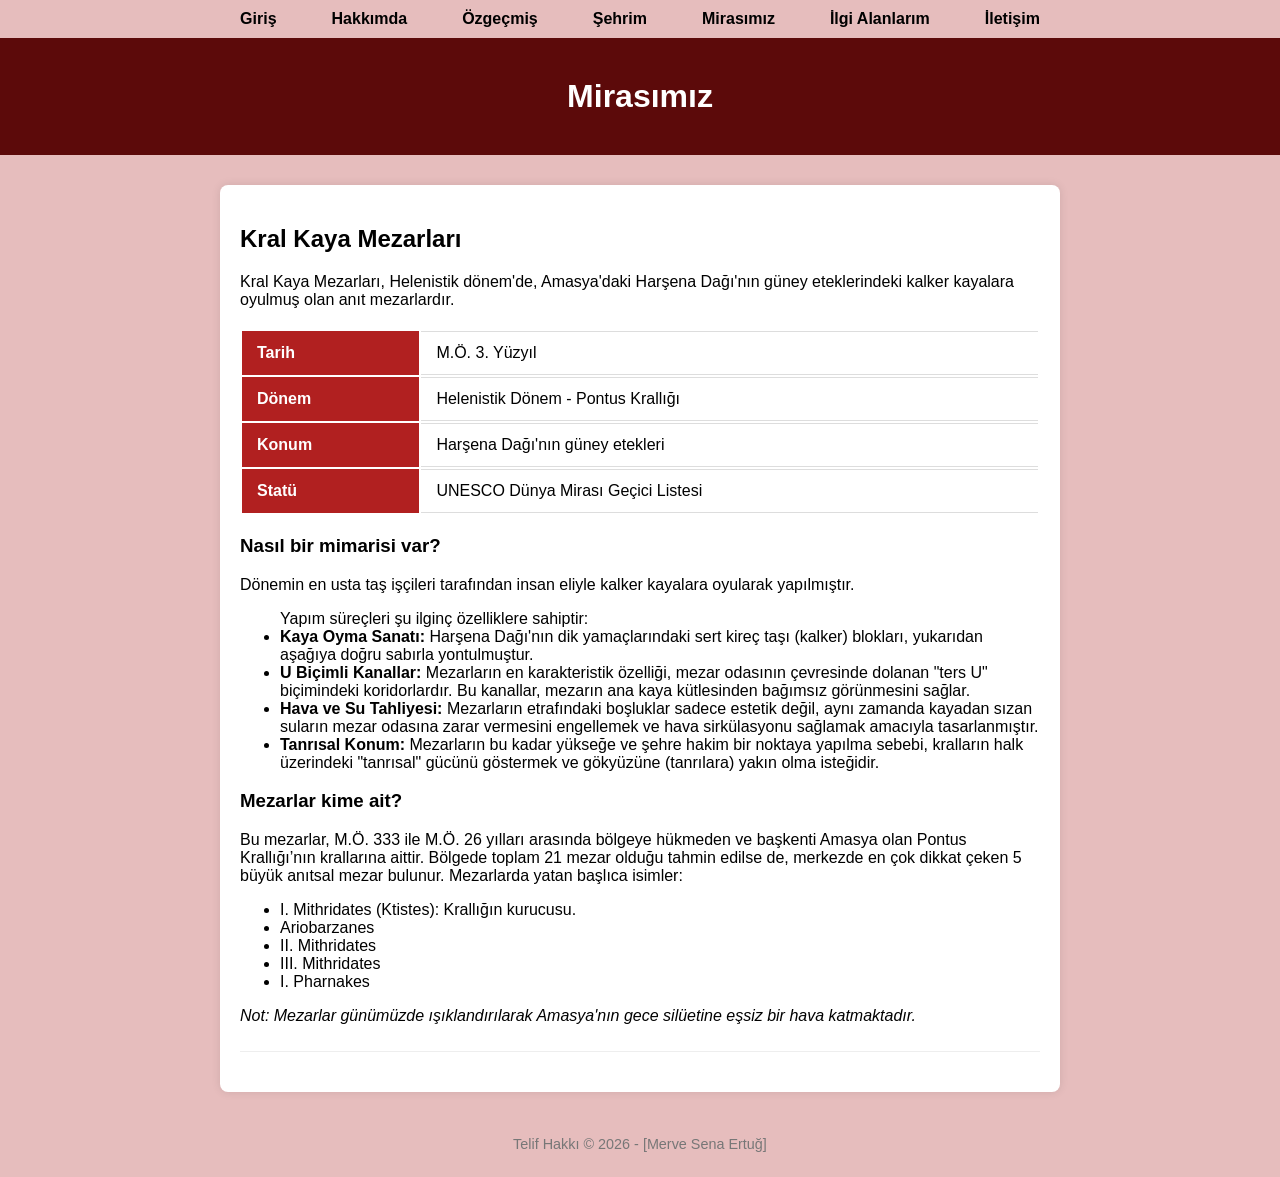
<file: mirasimiz.html>
﻿<!DOCTYPE html>

<html lang="en" xmlns="http://www.w3.org/1999/xhtml">
<head>
    <meta charset="utf-8" />
    <title>Mirasımız</title>
    <link rel="stylesheet" href="style.css">
</head>
<body class="body-mirasimiz">
    <nav class="navbar">
        <ul class="nav-links">
            <li><a href="login.php" class="nav-btn">Giriş</a></li>
            <li><a href="index.html" class="nav-btn">Hakkımda</a></li>
            <li><a href="ozgecmis.html" class="nav-btn">Özgeçmiş</a></li>
            <li><a href="sehrim.html" class="nav-btn">Şehrim</a></li>
            <li><a href="mirasimiz.html" class="nav-btn">Mirasımız</a></li>
            <li><a href="ilgialanlarim.html" class="nav-btn">İlgi Alanlarım</a></li>
            <li><a href="iletisim.html" class="nav-btn">İletişim</a></li>
        </ul>
    </nav>

    <header class="header-mirasimiz">
        <h1>Mirasımız</h1>
    </header>
    <main>
        <section id="mirasimiz-kralkayamezarlari">
            <h2>Kral Kaya Mezarları</h2>
            <article>
                <p>
                    Kral Kaya Mezarları, Helenistik dönem'de, Amasya'daki Harşena Dağı'nın
                    güney eteklerindeki kalker kayalara oyulmuş olan anıt mezarlardır.
                </p>
                <table class="table-mirasimiz">
                    <tr>
                        <th>Tarih</th>
                        <td>M.Ö. 3. Yüzyıl</td>
                    </tr>
                    <tr>
                        <th>Dönem</th>
                        <td>Helenistik Dönem - Pontus Krallığı</td>
                    </tr>
                    <tr>
                        <th>Konum</th>
                        <td>Harşena Dağı'nın güney etekleri</td>
                    </tr>
                    <tr>
                        <th>Statü</th>
                        <td>UNESCO Dünya Mirası Geçici Listesi</td>
                    </tr>
                </table>
                <h3>Nasıl bir mimarisi var?</h3>
                Dönemin en usta taş işçileri tarafından insan eliyle kalker kayalara oyularak yapılmıştır.
                <ul>
                    Yapım süreçleri şu ilginç özelliklere sahiptir:
                    <li>
                        <b>Kaya Oyma Sanatı:</b> Harşena Dağı'nın dik yamaçlarındaki sert kireç taşı (kalker) blokları,
                        yukarıdan aşağıya doğru sabırla yontulmuştur.
                    </li>
                    <li>
                        <b>U Biçimli Kanallar:</b> Mezarların en karakteristik özelliği, mezar odasının çevresinde dolanan
                        "ters U" biçimindeki koridorlardır. Bu kanallar, mezarın ana kaya kütlesinden bağımsız görünmesini sağlar.
                    </li>
                    <li>
                        <b>Hava ve Su Tahliyesi:</b> Mezarların etrafındaki boşluklar sadece estetik değil,
                        aynı zamanda kayadan sızan suların mezar odasına zarar vermesini engellemek
                        ve hava sirkülasyonu sağlamak amacıyla tasarlanmıştır.
                    </li>
                    <li>
                        <b>Tanrısal Konum:</b> Mezarların bu kadar yükseğe ve şehre hakim bir noktaya yapılma sebebi,
                        kralların halk üzerindeki "tanrısal" gücünü göstermek ve gökyüzüne (tanrılara) yakın olma isteğidir.
                    </li>
                </ul>
                <h3>Mezarlar kime ait?</h3>
                Bu mezarlar, M.Ö. 333 ile M.Ö. 26 yılları arasında bölgeye hükmeden ve
                başkenti Amasya olan Pontus Krallığı’nın krallarına aittir. Bölgede
                toplam 21 mezar olduğu tahmin edilse de, merkezde en çok dikkat çeken 5 büyük anıtsal mezar bulunur.
                Mezarlarda yatan başlıca isimler:
                <ul>
                <li> I. Mithridates (Ktistes): Krallığın kurucusu. </li>
                <li> Ariobarzanes </li>
                <li> II. Mithridates </li>
                <li> III. Mithridates </li>
                <li> I. Pharnakes </li>
                </ul>
                <aside>
                    <p><i>Not: Mezarlar günümüzde ışıklandırılarak Amasya'nın gece silüetine eşsiz bir hava katmaktadır.</i></p>
                </aside>
            </article>
        </section>
    </main>

    <footer>
        <p>Telif Hakkı &copy; 2026 - [Merve Sena Ertuğ]</p>
    </footer>

</body>
    </html>
</file>
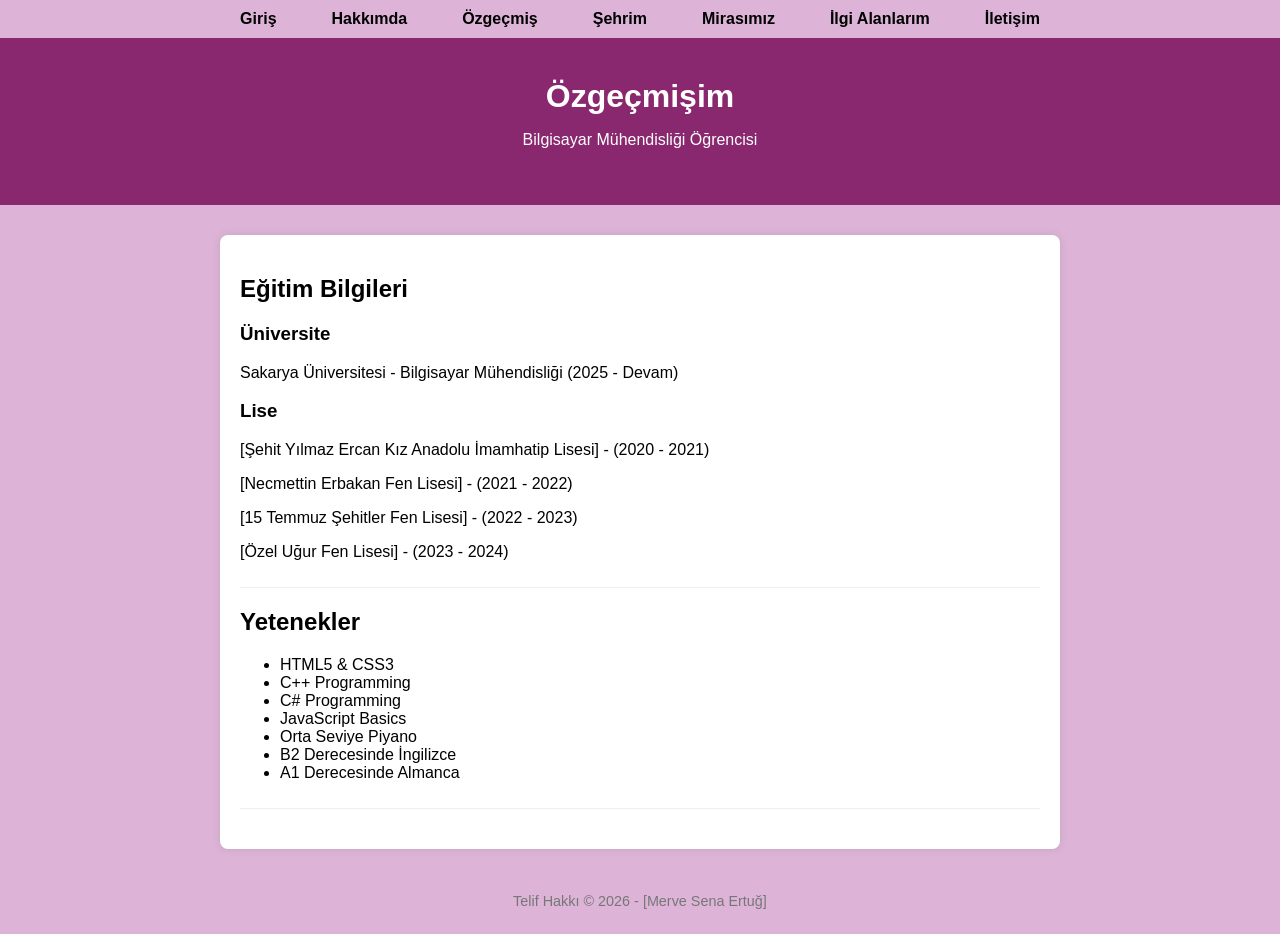
<file: ozgecmis.html>
﻿<!DOCTYPE html>
<html lang="tr">
<head>
    <meta charset="UTF-8">
    <title>Özgeçmiş - CV</title>
    <link rel="stylesheet" href="style.css">
</head>
<body class="body-ozgecmis">
    <nav class="navbar">
        <ul class="nav-links">
            <li><a href="login.php" class="nav-btn">Giriş</a></li>
            <li><a href="index.html" class="nav-btn">Hakkımda</a></li>
            <li><a href="ozgecmis.html" class="nav-btn">Özgeçmiş</a></li>
            <li><a href="sehrim.html" class="nav-btn">Şehrim</a></li>
            <li><a href="mirasimiz.html" class="nav-btn">Mirasımız</a></li>
            <li><a href="ilgialanlarim.html" class="nav-btn">İlgi Alanlarım</a></li>
            <li><a href="iletisim.html" class="nav-btn">İletişim</a></li>
        </ul>
    </nav>
    <header class="header-ozgecmis">
        <h1>Özgeçmişim</h1>
        <p>Bilgisayar Mühendisliği Öğrencisi</p>
    </header>

    <main>
        <section id="egitim">
            <h2>Eğitim Bilgileri</h2>

            <article>
                <h3>Üniversite</h3>
                <p>Sakarya Üniversitesi - Bilgisayar Mühendisliği (2025 - Devam)</p>
            </article>

            <article>
                <h3>Lise</h3>
                <p>[Şehit Yılmaz Ercan Kız Anadolu İmamhatip Lisesi] - (2020 - 2021)</p>
                <p>[Necmettin Erbakan Fen Lisesi] - (2021 - 2022) </p>
                <p>[15 Temmuz Şehitler Fen Lisesi] - (2022 - 2023) </p>
                <p>[Özel Uğur Fen Lisesi] - (2023 - 2024) </p>
            </article>
        </section>

        <section id="yetenekler">
            <h2>Yetenekler</h2>
            <ul>
                <li>HTML5 & CSS3</li>
                <li>C++ Programming</li>
                <li>C# Programming</li>
                <li>JavaScript Basics</li>
                <li>Orta Seviye Piyano</li>
                <li>B2 Derecesinde İngilizce</li>
                <li>A1 Derecesinde Almanca</li>
            </ul>
        </section>
    </main>

    <footer>
        <p>Telif Hakkı &copy; 2026 - [Merve Sena Ertuğ]</p>
    </footer>

</body>
</html>
</file>
<file: style.css>
﻿/* Genel Ayarlar */
body {
    margin: 0;
    padding: 0;
    font-family: Arial, sans-serif;
    background-color: #f4f4f4;
}
/* Ortak Header Özellikleri */
header {
    color: white;
    padding: 40px 20px;
    margin-bottom: 30px;
    text-align: center;
}

/* Header içindeki yazı ayarı */
header h1 {
    margin: 0;
    padding: 0;
    display: block;
    width: 100%;
    color: #ffffff !important;
}
/* İçerik Alanı */
main {
    max-width: 800px;
    margin: 20px auto;
    background: white;
    padding: 20px;
    border-radius: 8px;
    box-shadow: 0 0 10px rgba(0,0,0,0.1);
}

section {
    margin-bottom: 20px;
    border-bottom: 1px solid #eee;
    padding-bottom: 10px;
}

footer { 
    text-align: center;
    padding: 10px;
    color: #777;
    font-size: 0.9rem;
}
.nav-links {
    display: flex; /* Elemanları yan yana dizer */
    list-style: none; /* Noktaları kaldırır */
    padding: 0;
    margin: 0;
    gap: 15px; /* Butonlar arasındaki boşluğu ayarlar */
    justify-content: center;
}

.nav-btn {
    text-decoration: none; /* Alt çizgiyi kaldırır */
    padding: 10px 20px; /* Buton iç boşluğu */
    background-color: ; /* Buton rengi */
    color: black; /* Yazı rengi */
    font-weight: bold;
    border-radius: 5px; /* Köşeleri yuvarla */
    transition: 0.3s; /* Geçiş efekti hızı */
    display: inline-block;
}

    /* Mouse ile üzerine gelince */
    .nav-btn:hover {
        background-color: #dddddd; /* Renk biraz koyulaşsın */
        transform: translateY(-2px); /* Hafif yukarı zıplasın */
    }

/* Özgeçmişim Sayfası */
.body-ozgecmis {
    background-color: #ddb4d7;
}

/* Mirasımız Sayfası */
.header-mirasimiz {
    background-color: #5c0a0a !important; /* bordo */
}
.header-ozgecmis {
    background-color: #89276f !important; /* sarı */
}
.body-mirasimiz {
    background-color: #e6bdbd;
}
.table-mirasimiz {
    width: 100%; /* Sayfayı kaplaması için */
    margin: 20px 0;
    font-family: sans-serif;
    min-width: 400px;
}
 .table-mirasimiz th {
        background-color: #b12020; /* kırmızı bir başlık */
        color: #ffffff; /* beyaz yazı */
        text-align: left;
        padding: 12px 15px;
}
    .table-mirasimiz td {
        padding: 12px 15px;
        border-top: 1px solid #dddddd;
        border-bottom: 1px solid #dddddd;
    }
 .table-mirasimiz tr:hover {
        background-color: #f5f5f5;
}


/* Şehrim Sayfası */
.header-sehrim {
    background-color: #217626 !important; /* koyu yeşil */
}
.body-sehrim {
    background-color: #badbbb;
}
.slider {
    width: 100%;
    max-width: 700px;
    margin: 20px auto;
    text-align: center;
}

.slides {
    display: flex;
    overflow-x: auto;
    scroll-snap-type: x mandatory;
    scroll-behavior: smooth;
    border: 5px solid #fff;
    box-shadow: 0 0 15px rgba(0,0,0,0,0.2);
}

    .slides img {
        width: 100%;
        flex-shrink: 0;
        scroll-snap-align: start;
    }

    .slides::-webkit-scrollbar {
        display: none;
    }

/* Slider Butonları */
.slider-nav {
    display: flex;
    justify-content: center;
    margin-top: 10px;
}

    .slider-nav a {
        width: 30px;
        height: 30px;
        background: #2c3e50;
        color: white;
        text-decoration: none;
        margin: 0 5px;
        display: flex;
        align-items: center;
        justify-content: center;
        border-radius: 50%;
        transition: 0.3s;
    }

        .slider-nav a:hover {
            background: #3498db;
        }

/*Hakkımda sayfası ayarı*/
.header-index {
    background-color: #571c5e !important; /* morumsu */
}
.body-hakkimda {
    background-color: #c2a7d1 /* lila */
}
.aktivite-kutusu {
    display: flex;
    text-align: center;
    align-items: center; /* Dikeyde (aşağı-yukarı) tam ortalar */
    justify-content: center; /*Her şey ortada */
    gap: 30px; /* Fotoğraf ve yazı arasına biraz nefes aldırır */
    margin-top: 20px; /* Üstteki başlıkla arasını açar */
    margin-bottom: 50px;
}

    .aktivite-kutusu p {
        width: 350px;
        text-align: center;
        margin: 0;
    }

    .aktivite-kutusu img {
        width: 300px;
        height: 200px;
        object-fit: cover;
        border-radius: 10px; /* Köşeleri hafif yuvarlar */
    }

    /* Giriş sayfası ayarları */
    .body-login {
        margin: 0;
        padding: 0;
        font-family: 'Segoe UI', Tahoma, Geneva, Verdana, sans-serif;
        background-color: #94bcc5; /* çok çok açık mavi mint gibi */
        display: flex;
        justify-content: center;
        align-items: center;
        height: 100vh; /* vh ekran yüksekliğine göre referans uzunluğu ayarlamak için */
    }
    .body-login .login-box {
            background: #ffffff;
            padding: 40px;
            border-radius: 12px;
            box-shadow: 0 8px 24px rgba(0,0,0,0.1);
            width: 100%;
            max-width: 400px;
    }
        .body-login h2 {
            text-align: center;
            margin-bottom: 30px;
            color: #1c1e21;
        }
        .body-login .input-group { /* Giriş yazılarının arasındaki boşluk */
            margin-bottom: 20px;
        }
        .body-login label {
            display: block;
            margin-bottom: 8px;
            font-weight: 600;
            color: #4b4f56;
        }
        .body-login input {
            width: 100%;
            padding: 12px;
            border: 1px solid #dddfe2;
            border-radius: 6px;
            box-sizing: border-box; /* Padding'in genişliği bozmasını önler */
            font-size: 16px;
        }
            .body-login input:focus {
                outline: none;
                border-color: #1877f2;
                box-shadow: 0 0 0 2px #e7f3ff;
            }

    /* Buton tasarımı */
        .body-login button {
            width: 100%;
            padding: 12px;
            background-color: #1877f2;
            color: white;
            border: none;
            border-radius: 6px;
            font-size: 18px;
            font-weight: bold;
            cursor: pointer;
            transition: background-color 0.2s;
        }

            .body-login button:hover {
                background-color: #166fe5;
            }

    /* Kırmızı hata mesajı kutusu */
        .body-login .error-msg {
            background-color: #ffebe9;
            color: #d93025;
            padding: 10px;
            border-radius: 6px;
            border: 1px solid rgba(217, 48, 37, 0.2);
            margin-bottom: 20px;
            text-align: center;
            font-size: 14px;
        }
    .success-msg {
        background-color: #d4edda;
        color: #155724;
        padding: 20px;
        border-radius: 8px;
        text-align: center;
        font-size: 18px;
        font-weight: bold;
        border: 1px solid #c3e6cb;
        animation: fadeIn 0.5s ease-in-out; /* Hafif bir belirme efekti */
    }

    .success-msg span {
        display: block;
        font-size: 14px;
        font-weight: normal;
        margin-top: 10px;
        color: #155724;
    }

    @keyframes fadeIn {
        from {
            opacity: 0;
            transform: translateY(-10px);
    }

        to {
            opacity: 1;
            transform: translateY(0);
    }
}
/* İletişim Sayfasına Özel Tasarım */
.header-iletisim {
    background-color: #d28020 !important; /* turuncu */
}
.body-iletisim {
    background-color: #d8bfa5;
}

.iletisim-wrapper {
    background: #ffffff;
    padding: 30px;
    border-radius: 12px;
    box-shadow: 0 10px 25px rgba(0,0,0,0.05);
    max-width: 500px;
    margin: 50px auto;
}

.iletisim-baslik {
    text-align: center;
    color: #2c3e50;
    margin-bottom: 25px;
}

.iletisim-alan {
    margin-bottom: 20px;
}

    .iletisim-alan label {
        display: block;
        font-weight: 600;
        margin-bottom: 8px;
        color: #34495e;
    }

.iletisim-input, .iletisim-select {
    width: 100%;
    padding: 12px;
    border: 2px solid #ecf0f1;
    border-radius: 6px;
    box-sizing: border-box;
    transition: border-color 0.3s;
}

    .iletisim-input:focus {
        border-color: #3498db;
        outline: none;
    }

.iletisim-radio-grup, .iletisim-checkbox-grup {
    display: flex;
    align-items: center;
    gap: 12px;
}

.form-control {
    width: 100%;
    padding: 12px;
    border: 2px solid #ecf0f1;
    border-radius: 6px;
    box-sizing: border-box;
    font-family: inherit;
    resize: vertical;
}

.iletisim-buttons {
    display: flex;
    gap: 15px;
    margin-top: 25px;
}

.btn-native-stil, .btn-framework-stil, .btn-sent-stil {
    flex: 1;
    padding: 12px;
    border: none;
    border-radius: 6px;
    font-weight: bold;
    cursor: pointer;
    transition: opacity 0.3s;
}
.btn-sent-stil {
    background-color: #6c1d1d;
    color: white;
}
.btn-native-stil {
    background-color: #245979;
    color: white;
}

.btn-framework-stil {
    background-color: #257132;
    color: white;
}

    .btn-native-stil:hover, .btn-framework-stil:hover {
        opacity: 0.85;
    }

#iletisim-msg-box {
    margin-top: 20px;
    padding: 15px;
    border-radius: 6px;
    display: none;
    text-align: center;
    font-weight: 500;
}

.iletisim-error {
    background-color: #fce4e4;
    color: #cc0000;
    display: block !important;
    border: 1px solid #cc0000;
}

.iletisim-success {
    background-color: #eafaf1;
    color: #27ae60;
    display: block !important;
    border: 1px solid #27ae60;
}
/* İlgi Alanlarım Sayfası */
.header-ilgialanlarim {
    background-color: #0b3d91 !important; /* lacivert */
}
.body-ilgialanlarim {
    font-family: Arial, Helvetica, sans-serif;
    background-color: #0b3d9180; /* NASA Mavisi */
    justify-content: center;
}

.ilgialanlarim-container {
    max-width: 800px;
    text-align: center;
    background: rgba(0, 0, 0, 0.7);
    padding: 20px;
    border-radius: 15px;
}

img, iframe {
    max-width: 100%;
    height: auto;
    border-radius: 8px;
    margin: 20px 0;
}

#space-img {
    width: 100%;
    border-radius: 8px;
    margin: 20px 0;
    box-shadow: 0 0 15px rgba(255,255,255,0.2);
}

.loading {
    font-style: italic;
    color: #ccc;
}

.explanation {
    text-align: justify;
    line-height: 1.6;
    font-size: 1.1em;
    background: rgba(255, 255, 255, 0.1);
    padding: 15px;
    border-radius: 8px;
}

.nasa-footer {
    margin-top: 20px;
    font-size: 0.8em;
    color: #aaa;
    text-align: center;
}
</file>
